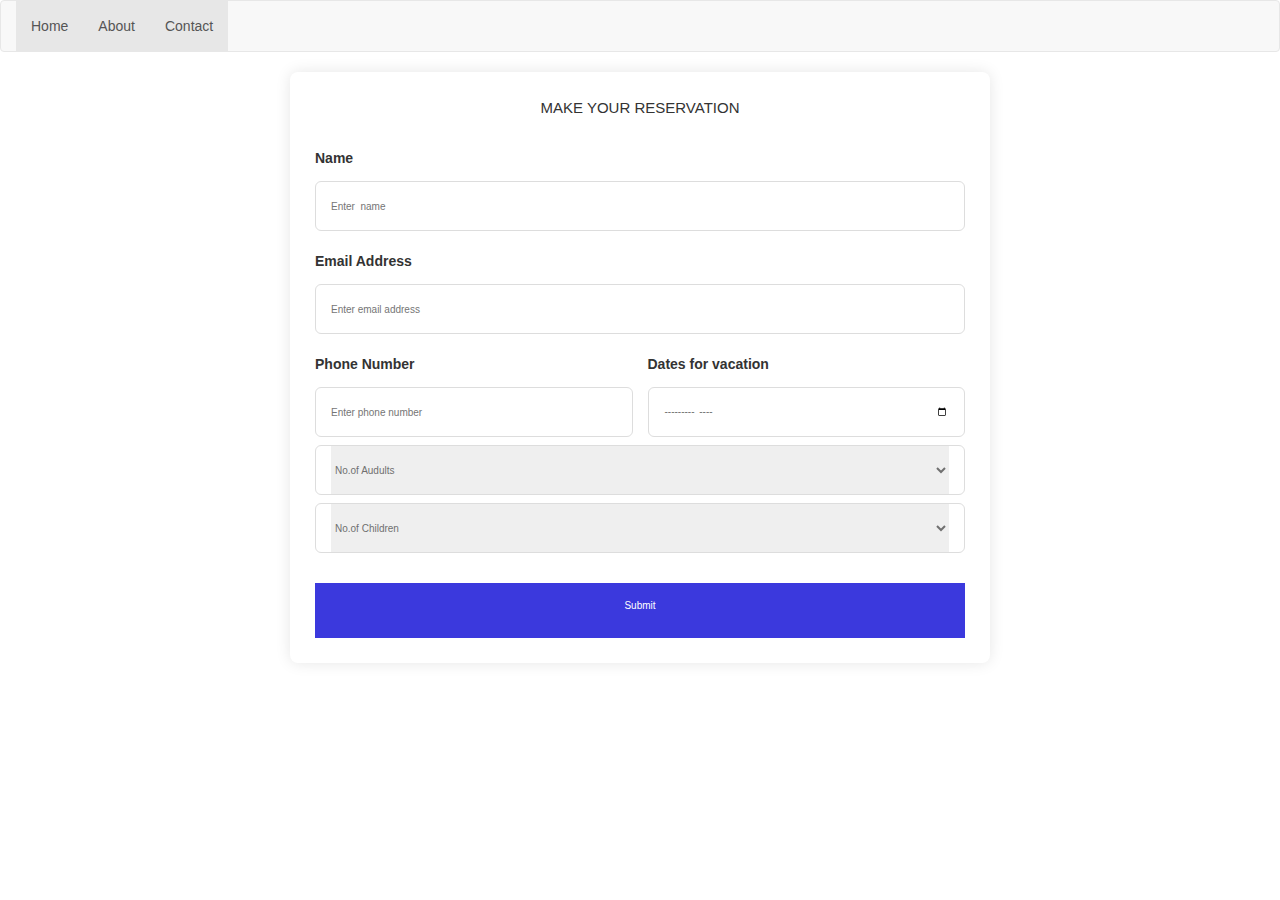
<file: BookNow.html>
<html>
    <head>
        <header>
       
        <title>Air Travels</title>
        <link rel="stylesheet" href="https://maxcdn.bootstrapcdn.com/bootstrap/3.4.1/css/bootstrap.min.css">
        <script src="https://ajax.googleapis.com/ajax/libs/jquery/3.5.1/jquery.min.js"></script>
        <script src="https://maxcdn.bootstrapcdn.com/bootstrap/3.4.1/js/bootstrap.min.js"></script>
    </head>
    <body>
        
      <nav class="navbar navbar-default">
        <div class="container-fluid">
         <ul class="nav navbar-nav">
            <li class="active"><a href="Home.html">Home</a></li>
            <li class="active"> <a href="About.html">About</a></li>
            <li class="active"> <a href="Contact.html">Contact</a></li>
         </ul>  
         
    </div>
    
</nav>        
        </div>
        
    </body>
</header>
    <link rel="stylesheet" href="styles.css" />
  </head>
  <body>
    
    <section class="container">
      <header>MAKE YOUR RESERVATION</header>
      <form action="Submit.html" class="form">
        <div class="input-box">
          <label> Name</label>
          <input type="text" placeholder="Enter  name" required />
        </div>

        <div class="input-box">
          <label>Email Address</label>
          <input type="text" placeholder="Enter email address" required />
        </div>

        <div class="column">
          <div class="input-box">
            <label>Phone Number</label>
            <input type="number" placeholder="Enter phone number" required />
          </div>
          <div class="input-box">
            <label>Dates for vacation</label>
            <input type="month" placeholder="Enter birth date" required />
          </div>
        </div>
        
          
            <div class="select-box">
                
              <select>
               
                <option hidden>No.of Audults</option>
                <option>1</option>
                <option>2</option>
                <option>3</option>
                <option>4</option>
              </select>
            </div>
            <div class="select-box">
               
            <select>
               
                <option hidden>No.of Children</option>
                <option>1</option>
                <option>2</option>
                <option>3</option>
                <option>4</option>
              </select>
          </div>
          
        </div>
        <style>
            p{
                color: white;
            }
        </style>
        <button><a href="Submit.html"></a><p>Submit</p></button>
      </form>
    </section>
  </body>
</html>
</file>
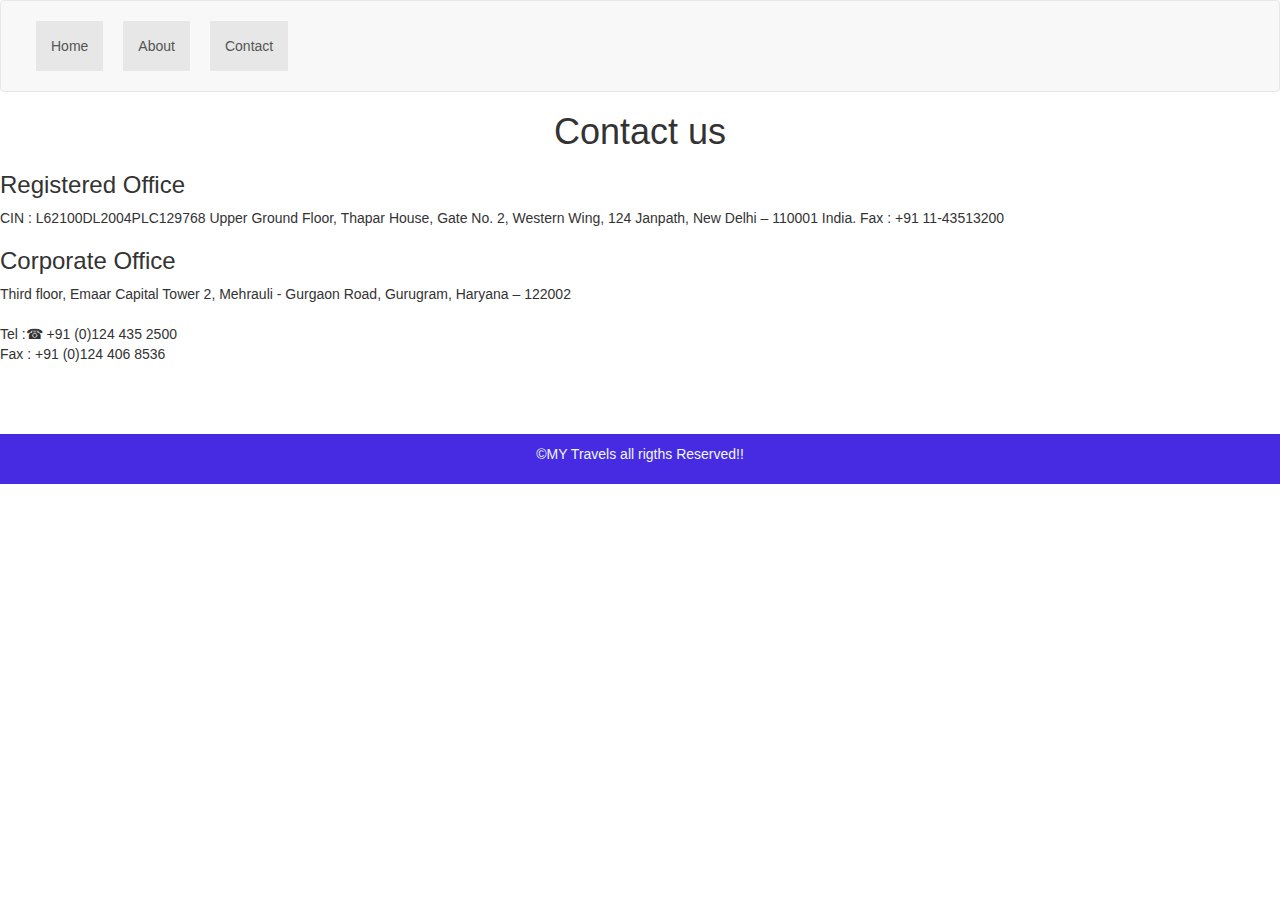
<file: Contact.html>
<html>
    <head>
        <link rel="stylesheet" href="Mystyles.css">
        <title>Air Travels</title>
        <link rel="stylesheet" href="https://maxcdn.bootstrapcdn.com/bootstrap/3.4.1/css/bootstrap.min.css">
        <script src="https://ajax.googleapis.com/ajax/libs/jquery/3.5.1/jquery.min.js"></script>
        <script src="https://maxcdn.bootstrapcdn.com/bootstrap/3.4.1/js/bootstrap.min.js"></script>
    </head>
    <body>
        
      <nav class="navbar navbar-default">
        <div class="container-fluid">
         <ul class="nav navbar-nav">
               <li class="active"><a href="index.html">Home</a></li>
               <li class="active"> <a href="About.html">About</a></li>
               <li class="active"> <a href="Contact.html">Contact</a></li>
         </ul>  
         
    </div>
    
</nav>        
        </div>
        
    </body>
    <h1>Contact us</h1>
    <h3>Registered Office</h3>
    <p>CIN : L62100DL2004PLC129768

        Upper Ground Floor, Thapar House, Gate No. 2, Western Wing, 124 Janpath, New Delhi – 110001 India.
        
        Fax : +91 11-43513200</p>
    <h3>Corporate Office</h3>
    <p>Third floor, Emaar Capital Tower 2, Mehrauli - Gurgaon Road, Gurugram, Haryana – 122002<br><br>

        Tel :&phone; +91 (0)124 435 2500
        <br>
        Fax : +91 (0)124 406 8536</p>
    </body>
    <br><br><br>
    <footer>
        <p>&copy;MY Travels all rigths Reserved!! </p>
    </footer>
</html>
</file>
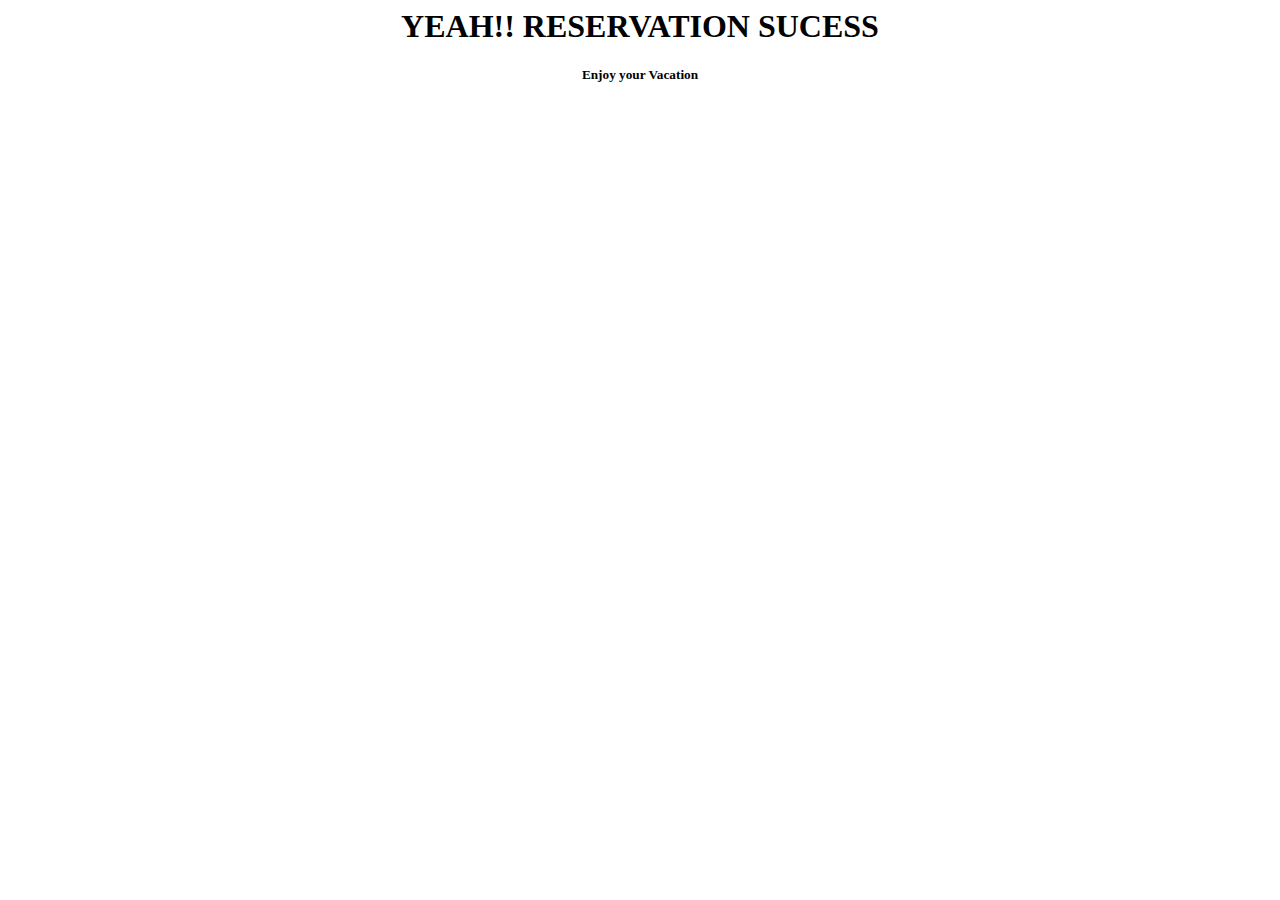
<file: Submit.html>
<html>
    <head>
        <body>
            <style>
                h1{
                    text-align: center;
                }
                h5{
                    text-align: center;
                    font-family: cursive;
                }
            </style>
            <h1>YEAH!! RESERVATION SUCESS</h1>
            <h5>Enjoy your Vacation</h5>
        </body>
    </head>
</html>
</file>
<file: styles.css>
* {
    margin: 0;
    padding: 0;
    box-sizing: border-box;
    font-family: "Poppins", sans-serif;
  }
  hea
  body {
    min-height: 100vh;
    display: flex;
    align-items: center;
    justify-content: center;
    padding: 20px;
    background: white;
  }
  .container {
    position: relative;
    max-width: 700px;
    width: 100%;
    background: #fff;
    padding: 25px;
    border-radius: 8px;
    box-shadow: 0 0 15px rgba(0, 0, 0, 0.1);
  }
  .container header {
    font-size: 1.5rem;
    color: #333;
    font-weight: 500;
    text-align: center;
  }
  .container .form {
    margin-top: 30px;
  }
  .form .input-box {
    width: 100%;
    margin-top: 20px;
  }
  .input-box label {
    color: #333;
  }
  .form :where(.input-box input, .select-box) {
    position: relative;
    height: 50px;
    width: 100%;
    outline: none;
    font-size: 1rem;
    color: #707070;
    margin-top: 8px;
    border: 1px solid #ddd;
    border-radius: 6px;
    padding: 0 15px;
  }
  .input-box input:focus {
    box-shadow: 0 1px 0 rgba(0, 0, 0, 0.1);
  }
  .form .column {
    display: flex;
    column-gap: 15px;
  }
  .form .gender-box {
    margin-top: 20px;
  }
  .gender-box h3 {
    color: #333;
    font-size: 1rem;
    font-weight: 400;
    margin-bottom: 8px;
  }
  .form :where(.gender-option, .gender) {
    display: flex;
    align-items: center;
    column-gap: 50px;
    flex-wrap: wrap;
  }
  .form .gender {
    column-gap: 5px;
  }
  .gender input {
    accent-color: rgb(130, 106, 251);
  }
  .form :where(.gender input, .gender label) {
    cursor: pointer;
  }
  .gender label {
    color: #707070;
  }
  .address :where(input, .select-box) {
    margin-top: 15px;
  }
  .select-box select {
    height: 100%;
    width: 100%;
    outline: none;
    border: none;
    color: #707070;
    font-size: 1rem;
  }
  .form button {
    height: 55px;
    width: 100%;
    color: #fff;
    font-size: 1rem;
    font-weight: 400;
    margin-top: 30px;
    border: none;
    cursor: pointer;
    transition: all 0.2s ease;
    background: rgb(59, 57, 221);
  }
  .form button:hover {
    background: rgb(88, 56, 250);
  }
  /*Responsive*/
  @media screen and (max-width: 500px) {
    .form .column {
      flex-wrap: wrap;
    }
    .form :where(.gender-option, .gender) {
      row-gap: 15px;
    }
  }
</file>
<file: Mystyles.css>
body,h1,h2,p,ul,li{
    margin:10;
    padding:0;
}
nav{
    
    color: rgb(73, 29, 218);
    padding: 10px;
}
nav ul{
    list-style-type: disc;
}
nav ul li{
    display: inline;
    color: black;
}
nav ul li a{
    color: rgb(70, 21, 203);
    text-decoration: dotted;
    text-align: right;
   
}
h1{
    text-align: center;
}
footer{
    background-color: rgb(70, 43, 226);
    color: aliceblue;
    text-align: center;
    padding: 10px ;
}
@media screen and (max-width: 500px) {
    .form .column {
      flex-wrap: wrap;
    }
    .form :where(.gender-option, .gender) {
      row-gap: 15px;
    }
  }
</file>
